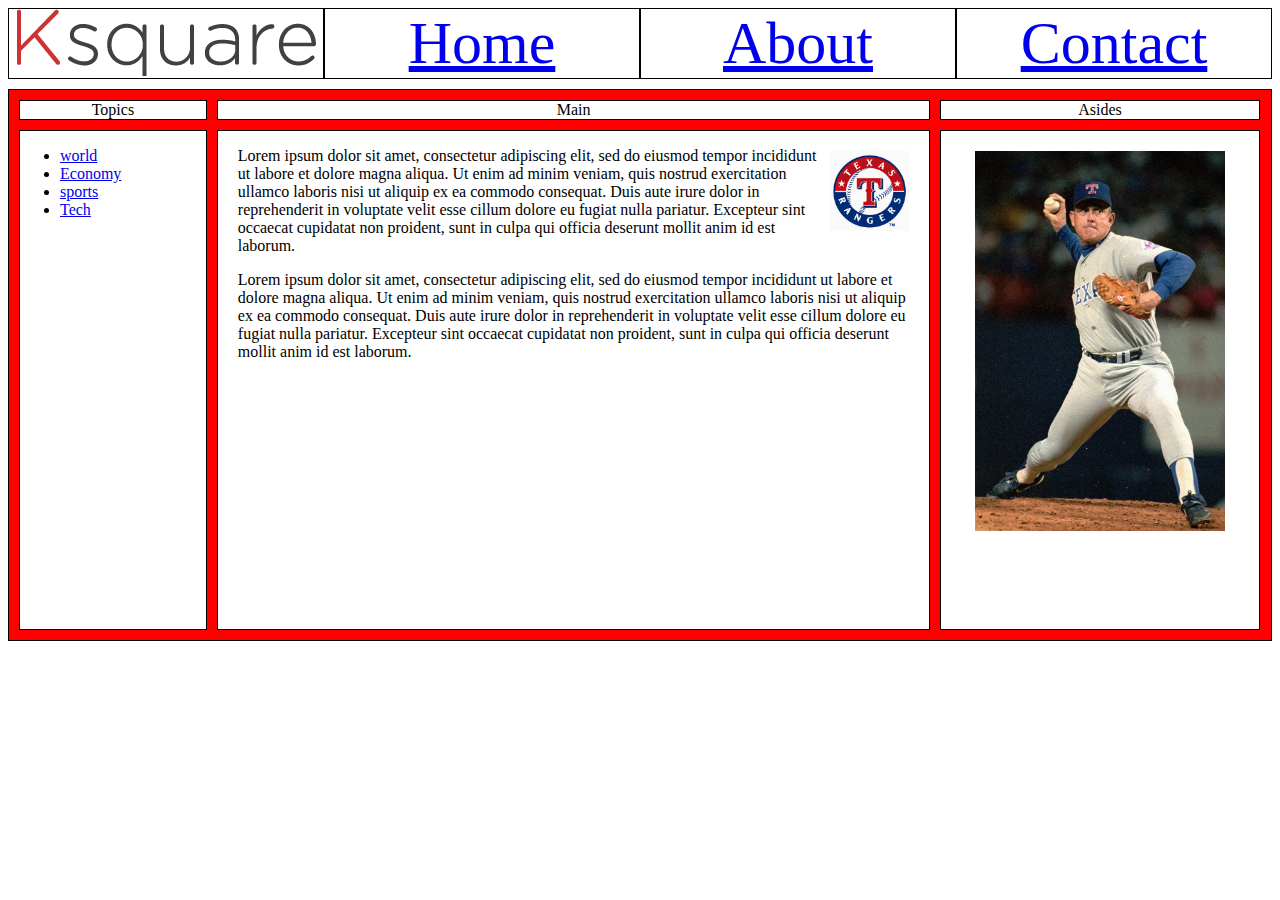
<file: sports.html>
<!doctype html>
<html>
	<head>
		<meta charset="utf-8">
		<link rel="stylesheet" type="text/css" href="css/style.css">
		<title>
			Table Excersize
		</title>
	</head>
	<body>
		<header id="header">
			<nav>
				<div id="head1">
					<a href="http://ksquareinc.com/" target="_blank"><img src="images/ksquare-logo.png" alt="img of the ksquare logo"></a>
				</div>
				<div id="head2">
					<a href="index.html">Home</a>
				</div>
				<div id="head3">
					<a href="about.html">About</a>
				</div>
				<div id="head4">
					<a href="http://ksquareinc.com/contact/">Contact</a>
				</div>
			</nav>
		</header>
		<br>
		<br>

		<div id="content">
			<div id="headerlinks" class ="contentdivs">Topics</div>

			<div id="headermain" class ="contentdivs">Main</div>
			<div id="headeraside" class ="contentdivs">Asides</div>
			<div id="links" class ="contentdivs">
				<nav>
						<ul>
							<li><a href="world.html">world</a></li>
							<li><a href="Economy.html">Economy</a></li>
							<li><a href="sports.html">sports</a></li>
							<li><a href="Tech.html">Tech</a></li>
						</ul>
					</nav>
			</div>
			<div id="main" class ="contentdivs">
				<img src="images/rangers.jpg" align="right" height="100px" align="right">
						<p>Lorem ipsum dolor sit amet, consectetur adipiscing elit, sed do eiusmod tempor incididunt ut labore et dolore magna aliqua. Ut enim ad minim veniam, quis nostrud exercitation ullamco laboris nisi ut aliquip ex ea commodo consequat. Duis aute irure dolor in reprehenderit in voluptate velit esse cillum dolore eu fugiat nulla pariatur. Excepteur sint occaecat cupidatat non proident, sunt in culpa qui officia deserunt mollit anim id est laborum.
						</p>
						<p>
							Lorem ipsum dolor sit amet, consectetur adipiscing elit, sed do eiusmod tempor incididunt ut labore et dolore magna aliqua. Ut enim ad minim veniam, quis nostrud exercitation ullamco laboris nisi ut aliquip ex ea commodo consequat. Duis aute irure dolor in reprehenderit in voluptate velit esse cillum dolore eu fugiat nulla pariatur. Excepteur sint occaecat cupidatat non proident, sunt in culpa qui officia deserunt mollit anim id est laborum.
						</p>
			</div>
			<div id="aside" class ="contentdivs">
				<img src="images/ryan.jpg" height="400px">
			</div>
		</div>
		
</html>
</file>
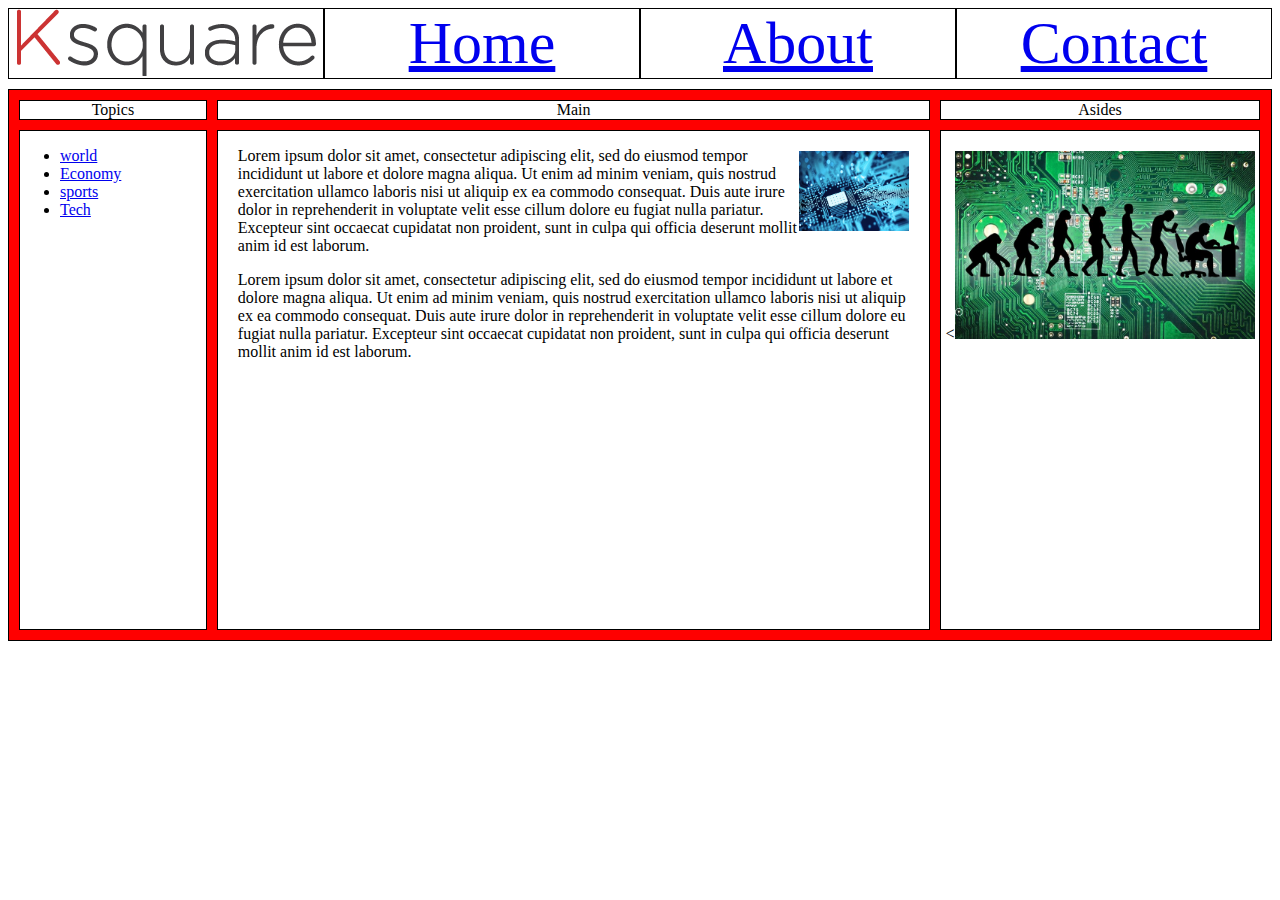
<file: tech.html>
<!doctype html>
<html>
	<head>
		<meta charset="utf-8">
		<link rel="stylesheet" type="text/css" href="css/style.css">
		<title>
			Table Excersize
		</title>
	</head>
	<body>
		<header id="header">
			<nav>
				<div id="head1">
					<a href="http://ksquareinc.com/" target="_blank"><img src="images/ksquare-logo.png" alt="img of the ksquare logo"></a>
				</div>
				<div id="head2">
					<a href="index.html">Home</a>
				</div>
				<div id="head3">
					<a href="about.html">About</a>
				</div>
				<div id="head4">
					<a href="http://ksquareinc.com/contact/">Contact</a>
				</div>
			</nav>
		</header>
		<br>
		<br>

		<div id="content">
			<div id="headerlinks" class ="contentdivs">Topics</div>

			<div id="headermain" class ="contentdivs">Main</div>
			<div id="headeraside" class ="contentdivs">Asides</div>
			<div id="links" class ="contentdivs">
				<nav>
						<ul>
							<li><a href="world.html">world</a></li>
							<li><a href="Economy.html">Economy</a></li>
							<li><a href="sports.html">sports</a></li>
							<li><a href="Tech.html">Tech</a></li>
						</ul>
					</nav>
			</div>
			<div id="main" class ="contentdivs">
				<img src="images/tech1.jpg" align="right" height="100px" align="right">
						<p>Lorem ipsum dolor sit amet, consectetur adipiscing elit, sed do eiusmod tempor incididunt ut labore et dolore magna aliqua. Ut enim ad minim veniam, quis nostrud exercitation ullamco laboris nisi ut aliquip ex ea commodo consequat. Duis aute irure dolor in reprehenderit in voluptate velit esse cillum dolore eu fugiat nulla pariatur. Excepteur sint occaecat cupidatat non proident, sunt in culpa qui officia deserunt mollit anim id est laborum.
						</p>
						<p>
							Lorem ipsum dolor sit amet, consectetur adipiscing elit, sed do eiusmod tempor incididunt ut labore et dolore magna aliqua. Ut enim ad minim veniam, quis nostrud exercitation ullamco laboris nisi ut aliquip ex ea commodo consequat. Duis aute irure dolor in reprehenderit in voluptate velit esse cillum dolore eu fugiat nulla pariatur. Excepteur sint occaecat cupidatat non proident, sunt in culpa qui officia deserunt mollit anim id est laborum.
						</p>
			</div>
			<div id="aside" class ="contentdivs">
				<<img src="images/tech2.jpg" width="300px">
			</div>
		</div>
		
</html>
</file>
<file: css/style.css>
*{
	box-sizing: border-box;
}
#header{
text-align: center;
font-size: 60px;

}
div{
	border: 1px solid;
	margin-top: 0;
	text-align: center;

}
#head1{
	float: left;
	width: 25%;
	height: 71px;
	}

#head2{
	float: left;
	width: 25%;
	height: 71px;
}

#head3{
	float:left;
	width: 25%;
	height: 71px;
}

#head4{
	float: left;
	width: 25%;
	height: 71px;
}

#content{
	margin-top: 10px;
	float: left;
	width: 100%;
	background-color: red;
	padding: 5px;
}
.contentdivs{
	margin: 5px;
	
}
#headerlinks{
	background-color: white;
	width: 15%;
	height: 20px;
	float: left;
}

#headermain{
	background-color: white;
	width: 57%;
	height: 20px;
	float: left;

}
#headeraside{
	background-color: white;
	width: 25.5%;
	height: 20px;
	float: left;
}

#links{
	background-color: white;
	width: 15%;
	height: 500px;
	float: left;
	text-align: left;
}
#main{
	background-color: white;
	width: 57%;
	height: 500px;
	float: left;
	text-align: left;
}
#aside{
	background-color: white;
	width: 25.5%;
	height: 500px;	
	float: left;
}
.contentdivs img{
	padding-top: 20px;
}
#main img{
	padding-right: 20px;
}
#main p{
	padding-left: 20px;
	padding-right: 20px;
}
</file>
